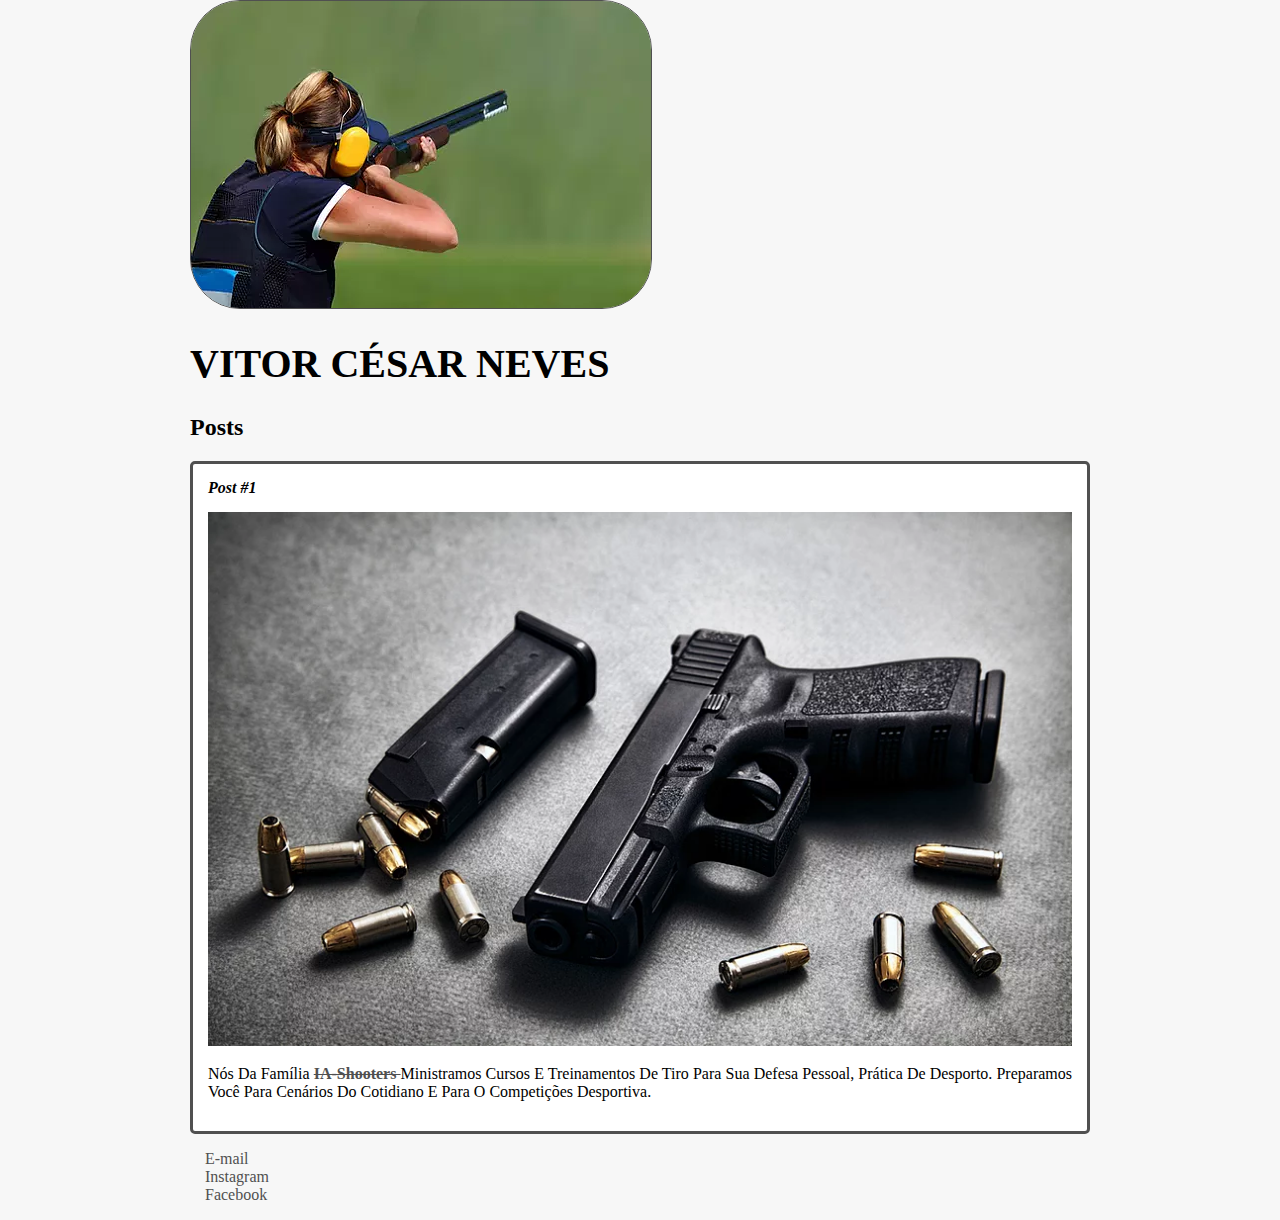
<file: index.html>
<!DOCTYPE html>
<html>
    <head> 
        <meta charset="utf-8">
        <title> VCN09 </title>
        <link rel="stylesheet" href="Style.css">
    </head>
    <body>
        <header>
            <img src="Shooting.webp" alt="atleta do tiro ao prato" class="photo">
            <h1 id="title"> VITOR CÉSAR NEVES </h1>
        </header>
        <section>
            <header>
                <h2 class="subtitle"> Posts </h2>
            </header>
            <article class="post">
                <header> 
                    <h3 class="post_title"> Post #1 </h3>
                    <img src="Shooting2.webp" alt="armas de porte" class='post_image'>
                </header>
                    <p class="post_content"> Nós da família <b> <a href="https://www.ia-shooters.net/" target="_blank"> 
                        IA-Shooters </a> </b> ministramos cursos e treinamentos de tiro para sua defesa 
                        pessoal, prática de desporto. Preparamos você para cenários do cotidiano 
                        e para o competições desportiva.</p>
                
            </article>
        </section>
        <footer> 
            <ul class="contacts_list">
                <li>
                    <a href="mailto:ia-shooters@gmail.com" target="_blank"> E-mail </a>
                </li>
                <li> 
                    <a href="https://www.instagram.com/iashooters/" target="_blank"> Instagram </a>
                </li>
                <li>
                    <a href="https://www.facebook.com/instrutoresassociadosbahia" target="_blank"> Facebook </a>
                </li>

            </ul>
        </footer>
    <body>
</html>
</file>
<file: Style.css>
body {
    background: #f7f7f7;
    font-family: verdana;
    max-width: 900px;
    margin: auto;
}

.photo {
    border: 1px solid #505050; 
    border-radius: 50px;
}

#title, .subtitle, .post_title {
    color: 505050;
}

#title {
    font-size: 40px;
    text-transform: uppercase;
}

a {
    text-decoration: line-through; 
    color:#505050;
}

.post_title {
    font-size: 16px;
    font-style: italic;
    margin: 0;
    margin-bottom: 15px;
}

.post {
    background: #fff;
    padding: 15px;
    border: 3px solid #505050;
    margin-bottom: 15px;
    border-radius: 5px;
}

.post_content {
    margin: 0;
    margin-bottom: 15px;
    text-transform: capitalize;
    text-align: justify;
}

.post_image {
    margin-bottom: 15px;
    width: 100%;
}

.contacts_list {
    list-style-type: none;
    padding-left: 15px;
}

.contacts_list li a {
    text-decoration: none;
}
</file>
